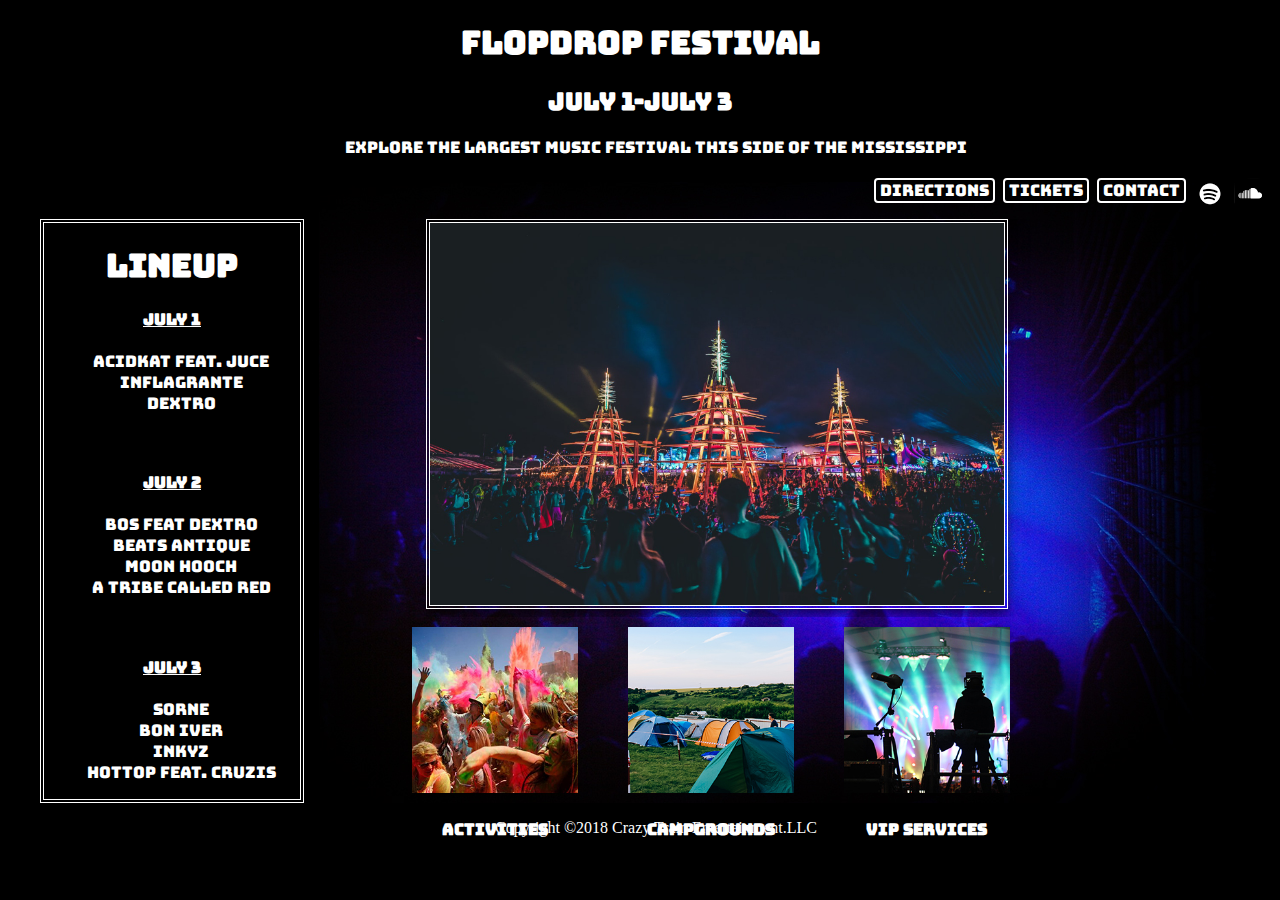
<file: index.html>
<!DOCTYPE html>
<html lang="en">
<head>
    <title>FlopDrop Main</title>
    <link href="https://fonts.googleapis.com/css?family=Bungee" rel="stylesheet">
    <link rel="stylesheet" type="text/css" href="main.css">
</head>
<body>
    <header>
        <h1>FlopDrop Festival</h1>
        <h2>July 1-July 3</h2>
        <nav>
            <p>Explore the largest music festival this side of the Mississippi</p>
            <ul>
                <li><a href="https://soundcloud.com/"><img src="img/soundcloud-3-32.png" alt="Soundcloud Logo"></a></li>
                <li><a href="https://open.spotify.com/user/beats_antique/playlist/1L1Ht4IptXk9l9KiqSGKLB"><img src="img/spotify_32.png" alt="Spotify Logo"></a></li>
                <li class="navIndex"><a href="">Contact</a></li>
                <li class="navIndex"><a href="./purchase.html">Tickets</a></li>
                <li class="navIndex"><a href="https://goo.gl/maps/XvB3sZ76zA52">Directions</a></li>

            </ul>
        
        </nav>
    </header>
    <div class="container">
        <div class="lineup">
            <h1>Lineup</h1>
            <h4>July 1</h4>
                <ul>
                    <li><a href="#">AcidKat feat. JuCe</a></li>
                    <li><a href="#">Inflagrante</a></li>
                    <li><a href="#">Dextro</a></li>
                </ul>
                <br />
            <h4>July 2</h4>
                <ul>
                    <li><a href="#">Bos feat Dextro</a></li>
                    <li><a href="https://open.spotify.com/artist/30DZgkaEYdezg2QMrMgrnm">Beats Antique</a></li>
                    <li><a href="https://open.spotify.com/artist/4WoKI3ZPs544x2glFOJRyg">Moon Hooch</a></li>
                    <li><a href="https://open.spotify.com/artist/2jlWF9ltd8UtoaqW0PxY4z">A Tribe Called Red</a></li>
                </ul>
                <br />
            <h4>July 3</h4>
                <ul>
                    <li><a href="http://www.sorne.com/">Sorne</a></li>
                    <li><a href="https://open.spotify.com/artist/4LEiUm1SRbFMgfqnQTwUbQ">Bon Iver</a></li>
                    <li><a href="https://open.spotify.com/artist/4U96DmjSf8kyh4XOoHouMo">Inkyz</a></li>
                    <li><a href="#">HotTop feat. Cruzis</a></li>
                </ul>
        </div>
        
        <div class="content">
        <div class="slideshow"> 
            <img class = "mySlides" src="./img/photo-1497911174120-042e550e7e0a.jpg" alt="photo">
            <img class = "mySlides" src="./img/Lights-at-Berlin-Summer-Rave-2013.jpg" alt="photo">
            <img class = "mySlides" src="./img/photo-1506157786151-b8491531f063.jpg" alt="photo">
        </div>

        <div class="infoSection">
            <div class = "infoLogos">
                <img src="img/Activities_Small.jpg" alt="activities-photo">
                <h4>Activities</h4>
            </div>
            <div class = "infoLogos">
                <img src="img/Campgrounds_256.jpg" alt="campgrounds-photo">
                <h4>Campgrounds</h4>
            </div>
            <div class = "infoLogos">
                <img src="img/VIP_photo_256.jpg" alt="VIP-photo">
                <h4>VIP Services</h4>
            </div>

        </div>
        </div>
    </div>
    <footer>
        Copyright &copy;2018 Crazy Train Entertainment.LLC
    </footer>
    <script>
        var myIndex = 0;
        carousel();
        
        function carousel() {
            var i;
            var x = document.getElementsByClassName("mySlides");
            for (i = 0; i < x.length; i++) {
               x[i].style.display = "none";  
            }
            myIndex++;
            if (myIndex > x.length) {myIndex = 1}    
            x[myIndex-1].style.display = "block";  
            setTimeout(carousel, 2000); // Change image every 2 seconds
        }
        </script>
    
</body>
</html>
</file>
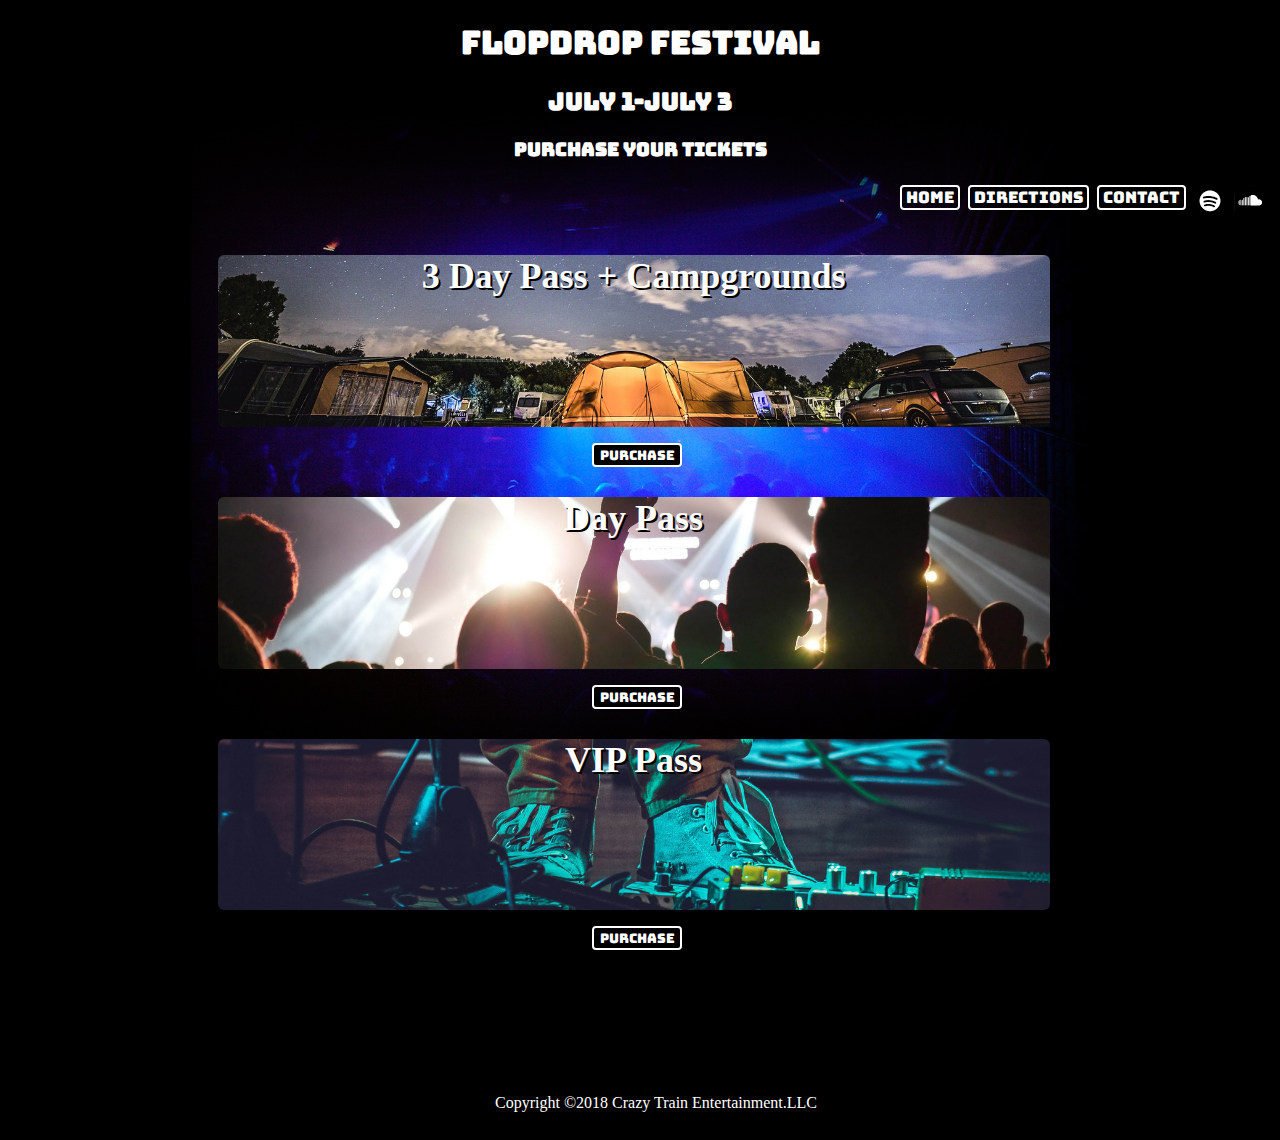
<file: purchase.html>
<!DOCTYPE html>
<html lang="en">
<head>
    <title>FlopDrop Tickets</title>
    <link href="https://fonts.googleapis.com/css?family=Bungee" rel="stylesheet">
    <link rel="stylesheet" type="text/css" href="purchase.css">
</head>
<body>
    <header>
        <h1>FlopDrop Festival</h1>
        <h2>July 1-July 3</h2>
        <nav>
            <h3>Purchase your Tickets</h3>
            <ul>
                <li><a href="https://soundcloud.com/"><img src="img/soundcloud-3-32.png" alt="Soundcloud Logo"></a></li>
                <li><a href=""><img src="img/spotify_32.png" alt="Spotify Logo"></a></li>
                <li class="navIndex"><a href="">Contact</a></li>
                <li class="navIndex"><a href="https://goo.gl/maps/XvB3sZ76zA52">Directions</a></li>
                <li class="navIndex"><a href="./index.html">Home</a></li>
                

            </ul>
        
        </nav>
    </header>
    <div class="ticketContent">
        <div id="threeDay"><h2>3 Day Pass + Campgrounds</h2></div><button type="button">Purchase</button>
        <div id="oneDay"><h2>Day Pass</h2></div><button type="button">Purchase</button>
        <div id="vip"><h2>VIP Pass</h2></div><button type="button">Purchase</button>
    </div>

    <footer>
        Copyright &copy;2018 Crazy Train Entertainment.LLC
    </footer>




</body>
</html>
</file>
<file: main.css>
body {
    background: #000000 url(img/RaveOn.jpg) no-repeat fixed bottom right;
    padding: 0;
    margin: 0;
    width: 100%;
    height: 100%;
}
header{
    width: 100%;
    height: 20%;
    text-align: center;
    position: relative;
    font-family: "Bungee", cursive;
    color: white;
}
.container {
    width: 100%;
    height: auto;
}
nav ul {
    list-style-type: none;
    margin: 0;
    padding: 0;
    overflow: hidden;
    margin-right: 10px;
}
nav li {
    float: right;
    padding: 4px;
}
.navIndex a{
    color: white;
    text-decoration: none;
    border: 2px solid white;
    float: right;
    border-radius: 4px;
    padding-left: 4px;
    padding-right: 4px;
    
}
.navIndex a:hover {
    color: black;
    text-decoration: none;
    background-color: white;
    float: right;
    border-radius: 4px;
    padding-left: 4px;
}
.lineup {
        width: 20%;
        height: 80%;
        border: 4px double white;
        position: relative;
        float: left;
        margin-left: 40px;
        color: white;
        font-family: 'Bungee', cursive;
        text-align: center;
    }
.lineup h4{
    text-decoration: underline;
}
.lineup ul {
    list-style: none;
    display: block;
    text-align: center;
    text-decoration: none;
    color: white;
}
.lineup li {
    margin-right: 10%;
}
.lineup li a{
    text-decoration: none;
    color: white;
}
.content{
        float: right;
        width: 80%;
        height: auto;
        position: absolute;
        display: inline-block;
        margin-left: 20px;
    }
.slideshow{
        height: auto;
        width: 80%;
        float: top;
        overflow: hidden;
        position: relative;
        margin: 0 auto;
        font-family: 'Bungee', cursive;
        color: white;
}
p {
    padding-left: 2rem;
}
.mySlides {
        height: auto;
        width: 70%;
        position: relative;
        border: 4px double white;
        text-align: center;
        box-shadow: 0 4px 8px 0 rgba(0, 0, 0, 0.4), 0 6px 20px 0 rgba(0, 0, 0, 0.3);
        margin-bottom: 1%;
    }
.infoSection {
        height: 20%;
        width: 90%;
        float: bottom;
        display: block;
        margin-left: 5%;

    }
.infoLogos{
        display: inline-block;
        width: 20%;
        height: auto;
        color: white;
        font-family: 'Bungee', cursive;
        text-align: center;
        padding-top: .6rem;
        margin-left: 3%;

    }
.infoLogos:hover{
    background-color: white;
    color: black;
    border-radius: 2%;
}
.infoLogos img{
    width: 90%;
    height: auto;
}

footer{
    bottom: 0%;
    width: 100%;
    height: 30px;
    padding: 1rem;
    background-color: black;
    color: white;
    text-align: center;
    display: inline-block;
    float: bottom;
    clear: both;
}
</file>
<file: purchase.css>
body {
    background: #000000 url(img/RaveOn.jpg) no-repeat center fixed;
    padding: 0;
    margin: 0;
    width: 100%;
    height: 100%;
}
header{
    width: 100%;
    height: 20%;
    text-align: center;
    position: relative;
    font-family: "Bungee", cursive;
    color: white;
}
.container {
    width: 100%;
    height: 100%;
}
nav ul {
    list-style-type: none;
    margin: 0;
    padding: 0;
    overflow: hidden;
    margin-right: 10px;
}
nav li {
    float: right;
    padding: 4px;
}
.navIndex a{
    color: white;
    text-decoration: none;
    border: 2px solid white;
    float: right;
    border-radius: 4px;
    padding-left: 4px;
    padding-right: 4px;
    
}
.navIndex a:hover {
    color: black;
    text-decoration: none;
    background-color: white;
    float: right;
    border-radius: 4px;
    padding-left: 4px;
}
.ticketContent{
    width: 65%;
    height: 100%;
    margin-left: 17%;
    margin-bottom: 10%;
    justify-content: center;
}



#threeDay{
    font-style: 'Bungee', cursive;
    color: white;
    background-image: url('./img/campgrounds_banner.jpg');
    background-size: cover;
    height: 100%;
    width: 100%;
    display: block;
    border-radius: 6px;
    padding-bottom: 12%;
    text-align: center;
    font-size: 1.5rem;
    text-shadow: 2px 2px black;

}

#oneDay{
    font-style: 'Bungee', cursive;
    color: white;
    background-image: url('./img/DayPass_banner.jpg');
    background-size: cover;
    height: 100%;
    width: 100%;
    display: block;
    border-radius: 6px;
    padding-bottom: 12%;
    text-align: center;
    font-size: 1.5rem;
    text-shadow: 2px 2px black;
}

#vip{
    font-style: 'Bungee', cursive;
    color: white;
    background-image: url('./img/VIP_banner.jpg');
    background-size: cover;
    height: 100%;
    width: 100%;
    display: block;
    border-radius: 6px;
    padding-bottom: 12%;
    text-align: center;
    font-size: 1.5rem;
    text-shadow: 2px 2px black;
    
}

footer{
    bottom: 0%;
    width: 100%;
    height: 30px;
    padding: 1rem;
    background-color: black;
    color: white;
    text-align: center;
    display: inline-block;
    float: bottom;
    clear: both;
}
button {
    width: 90px;
    background-color: black;
    color: white;
    font-family: "Bungee", cursive;
    border-radius: 4px;
    border: white 2px solid;
    display: inline;
    margin-left: 45%;
    margin-top: 1rem;
    text-align: center;
    
}
button:hover {
    background-color: white;
    color: black;
}
</file>
